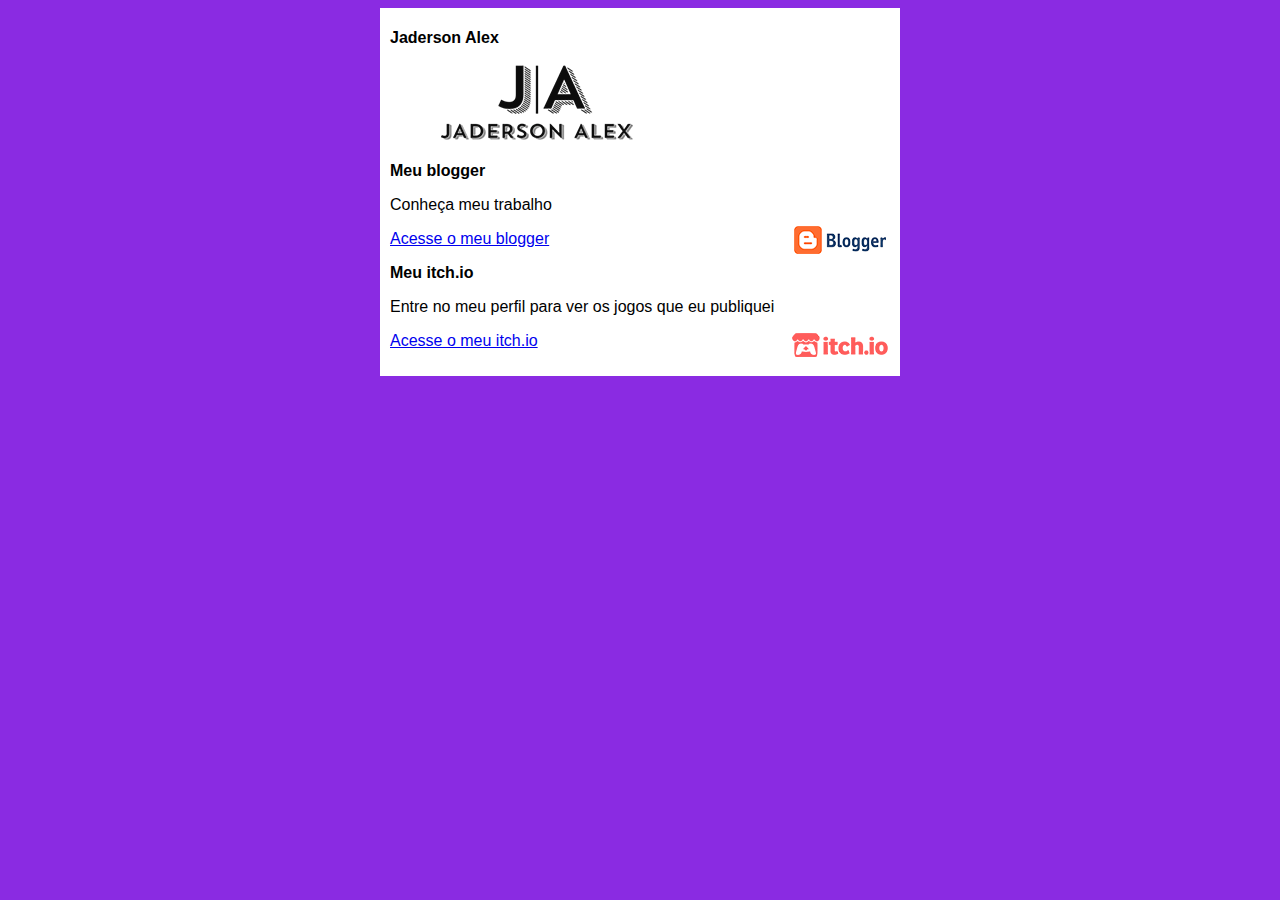
<file: index.html>
<!DOCTYPE html>
<html lang="pt-br">
<head>
    <meta charset="UTF-8">
    <meta name="viewport" content="width=device-width, initial-scale=1.0">
    <title>Curso em Vídeo</title>
    <link rel="stylesheet" href="estilos/style.css">
</head>
<body>
    <main>
        <header>
            <h1>Jaderson Alex</h1>
            <p></p>
            <p></p>
            <p></p>
            <p></p>
            <img src="imagens/jader-logo.png" alt="Jaderson Alex">
            <link rel="stylesheet" href="">
        </header>
        <article>
            <p></p>
            <p></p>
            <h2>Meu blogger</h2>
            <img class="lado" src="imagens/blogger.png" alt="Meu blogger">
            <p><abbr title="HyperText Markup Language"></abbr> Conheça meu trabalho  <abbr title="Cascading Style Sheets"></abbr></p>
            <p><a href="blogger-html.html">Acesse o meu blogger</a></p>
        </article>
        <article>
            <h2>Meu itch.io</h2>
            <img class="lado" src="imagens/Itch-logo.png" alt="Meu perfil no itch.io">
            <p><abbr title="JavaScript"></abbr> Entre no meu perfil para ver os jogos que eu publiquei <abbr title="Document Object Model"></abbr></p>
            <p><a href="itch-io.html">Acesse o meu itch.io</a></p>
        </article>
    </main>
</body>
</html>
</file>
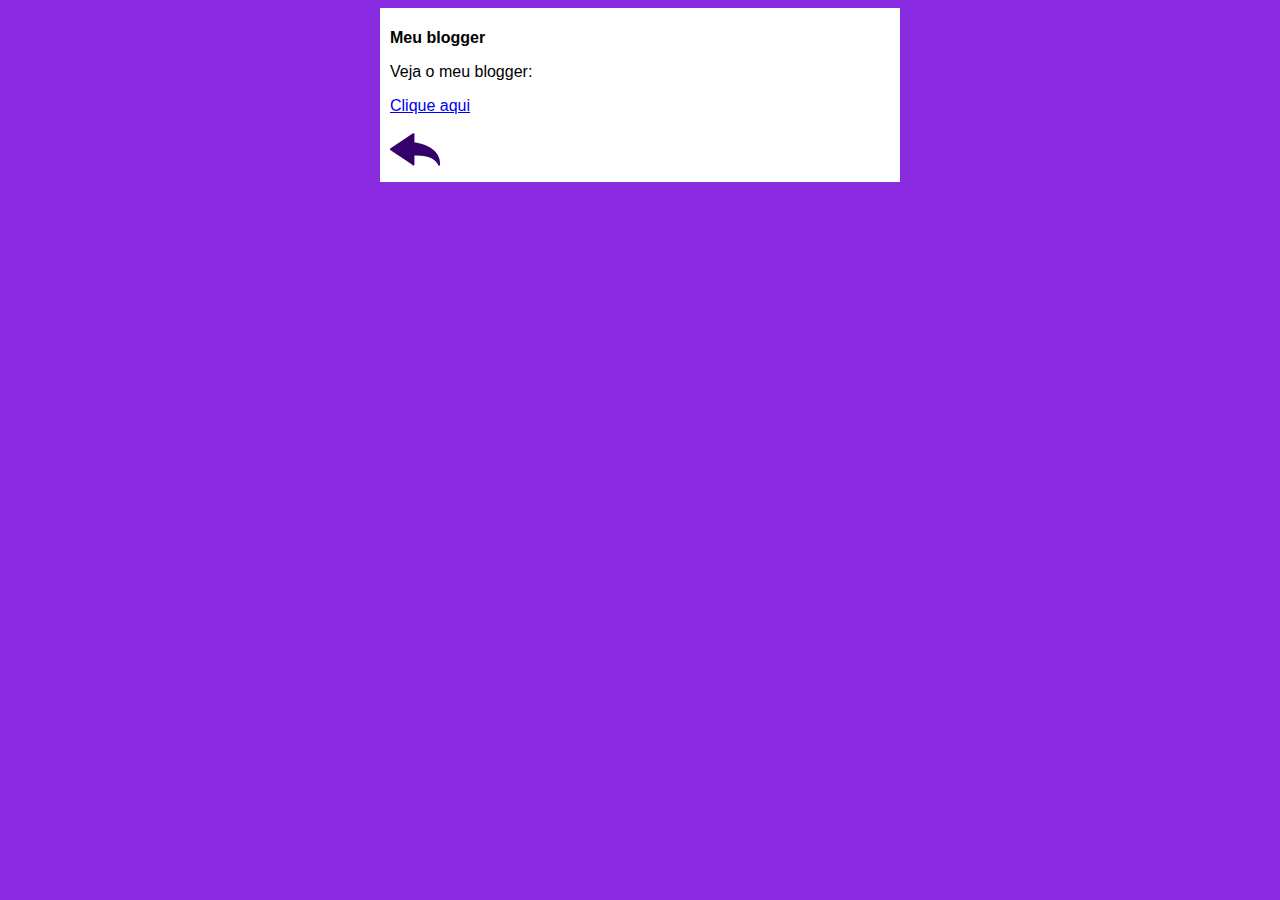
<file: blogger-html.html>
<!DOCTYPE html>
<html lang="pt-br">
<head>
    <meta charset="UTF-8">
    <meta name="viewport" content="width=device-width, initial-scale=1.0">
    <title>Curso de HTML</title>
    <link rel="stylesheet" href="estilos/style.css">
</head>
<body>
    <main>
        <header>
            <h1>Meu blogger</h1>
            
        </header>
        <article>
            <p> <abbr title="HyperText Markup Language"></abbr> Veja o meu blogger: </p>

            
            <a href="http://jadersonalex.blogspot.com/">Clique aqui</a>
            <p></p>
            <p></p>
            <p></p>
            <a href="index.html"><img src="imagens/btn-back.png" alt="Voltar"></a>
            
        </article>
    </main>
</body>
</html>
</file>
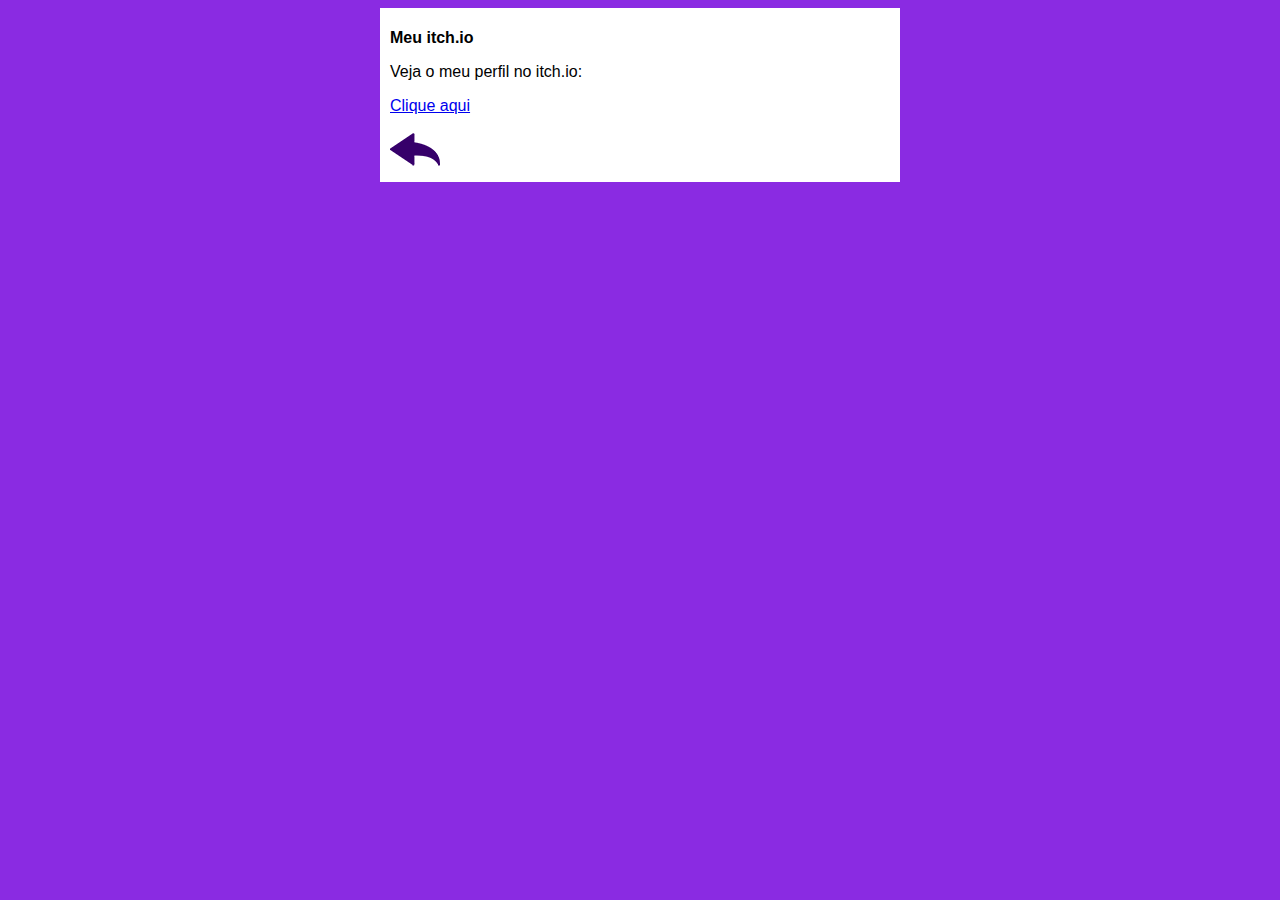
<file: itch-io.html>
<!DOCTYPE html>
<html lang="pt-br">
<head>
    <meta charset="UTF-8">
    <meta name="viewport" content="width=device-width, initial-scale=1.0">
    <title>Curso de JavaScript</title>
    <link rel="stylesheet" href="estilos/style.css">
</head>
<body>
    <main>
        <header>
            <h1>Meu itch.io</h1>
        </header>
        <article>
            

            <p><abbr title="HyperText Markup Language"></abbr> Veja o meu perfil no itch.io: </p>

            
            <a href="https://jadersonalex.itch.io/">Clique aqui</a>
            <p></p>
            <p></p>
            <p></p>

            <a href="index.html"><img src="imagens/btn-back.png" alt="Voltar"></a>
        </article>
    </main>
</body>
</html>
</file>
<file: estilos/style.css>
* {

    font-family: Arial, Helvetica, sans-serif;
    font-size: 16px;
}

body {

    background-color:blueviolet;
}

img.lado{
    float: right;
}
main {

    background-color: white;
    width: 500px;
    margin: auto;
    padding: 10px;
    box-shadow:  3px 3px 5 px rgba(0, 0, 0.473);
}
</file>
